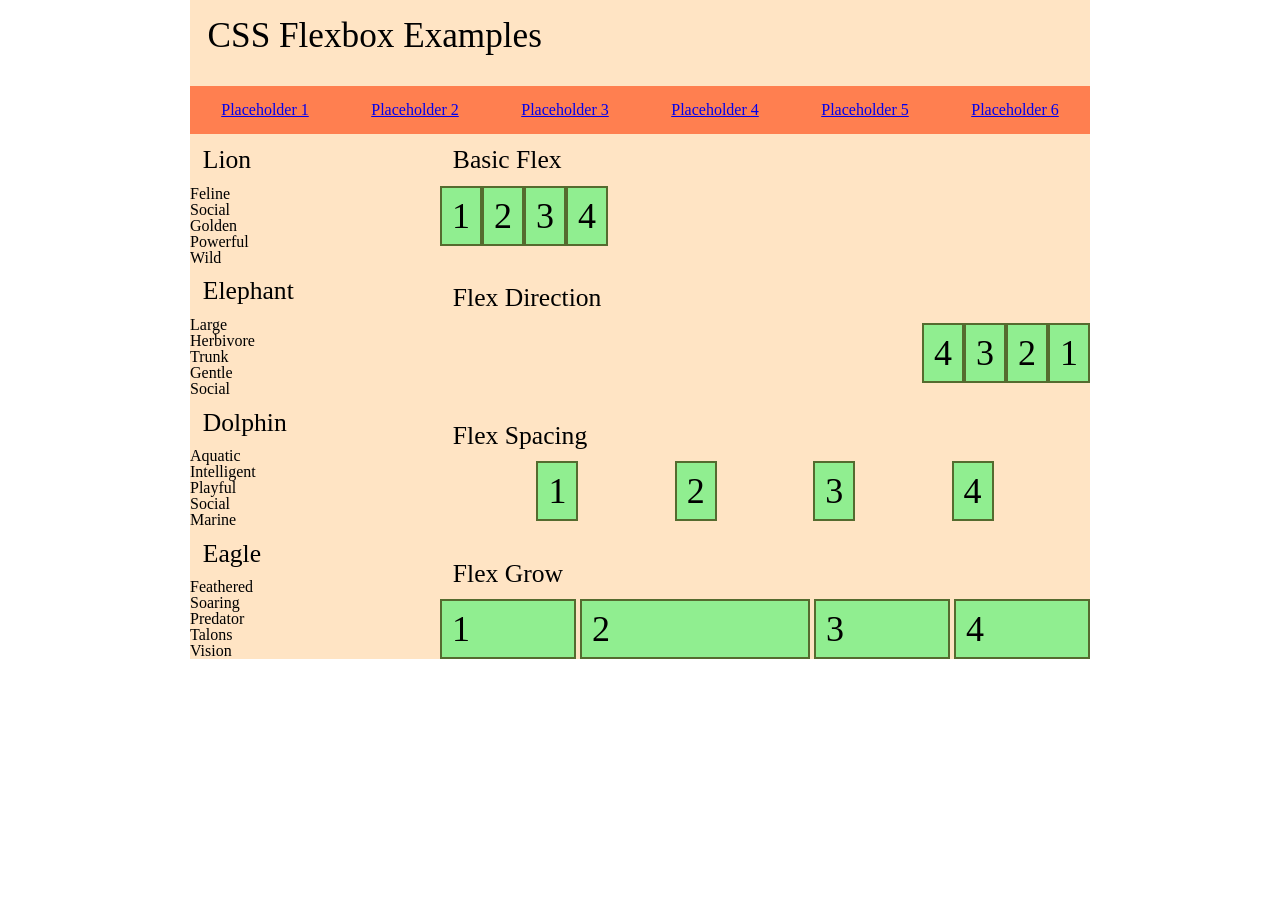
<file: week-10/index.html>
<!DOCTYPE html>
<html lang="en">
<head>
    <meta charset="UTF-8">
    <meta name="viewport" content="width=device-width, initial-scale=1.0">
    <title>Week 10 - Flexbox</title>
    <!-- prompt to create CSS files:
     create a file called styles.css inside a styles folder. attach the file to the index.html file. in the css, add the meyerweb cssreset. -->
    <link rel="stylesheet" href="css/main.css">
</head>
<body>
    <div class="container">
        <header>
            <h1>CSS Flexbox Examples</h1>
        </header>
        <nav>
            <!-- promt to create the nav:
             inside the nav, structure the navigation as a ul with six blank links (using #), with placeholder text -->
            <ul>
                <li><a href="#">Placeholder 1</a></li>
                <li><a href="#">Placeholder 2</a></li>
                <li><a href="#">Placeholder 3</a></li>
                <li><a href="#">Placeholder 4</a></li>
                <li><a href="#">Placeholder 5</a></li>
                <li><a href="#">Placeholder 6</a></li>
            </ul>
        </nav>

        <div class="flexer">
            <main>
                <section>
                    <h3>Basic Flex</h3>
                    <article>
                        <div>1</div>
                        <div>2</div>
                        <div>3</div>
                        <div>4</div>
                    </article>
                </section>

                <section>
                    <h3>Flex Direction</h3>
                    <article>
                        <div>1</div>
                        <div>2</div>
                        <div>3</div>
                        <div>4</div>
                    </article>
                </section>

                <section>
                    <h3>Flex Spacing</h3>
                    <article>
                        <div>1</div>
                        <div>2</div>
                        <div>3</div>
                        <div>4</div>
                    </article>
                </section>

                <section>
                    <h3>Flex Grow</h3>
                    <article>
                        <div>1</div>
                        <div>2</div>
                        <div>3</div>
                        <div>4</div>
                    </article>
                </section>
            </main>

            <aside>
                <!-- sidebar content -->
                <!-- prompt for creating placeholder content:
                inside the aside, create 4 sections, each with an h3 and a ul with 5 list items. Each section should be about a different animal, and each h3 and li should contain only one word. -->
                <section>
                    <h3>Lion</h3>
                    <ul>
                        <li>Feline</li>
                        <li>Social</li>
                        <li>Golden</li>
                        <li>Powerful</li>
                        <li>Wild</li>
                    </ul>
                </section>
                <section>
                    <h3>Elephant</h3>
                    <ul>
                        <li>Large</li>
                        <li>Herbivore</li>
                        <li>Trunk</li>
                        <li>Gentle</li>
                        <li>Social</li>
                    </ul>
                </section>
                <section>
                    <h3>Dolphin</h3>
                    <ul>
                        <li>Aquatic</li>
                        <li>Intelligent</li>
                        <li>Playful</li>
                        <li>Social</li>
                        <li>Marine</li>
                    </ul>
                </section>
                <section>
                    <h3>Eagle</h3>
                    <ul>
                        <li>Feathered</li>
                        <li>Soaring</li>
                        <li>Predator</li>
                        <li>Talons</li>
                        <li>Vision</li>
                    </ul>
                </section>
            </aside>
        </div>


        <footer>

        </footer>
    </div>
</body>
</html>
</file>
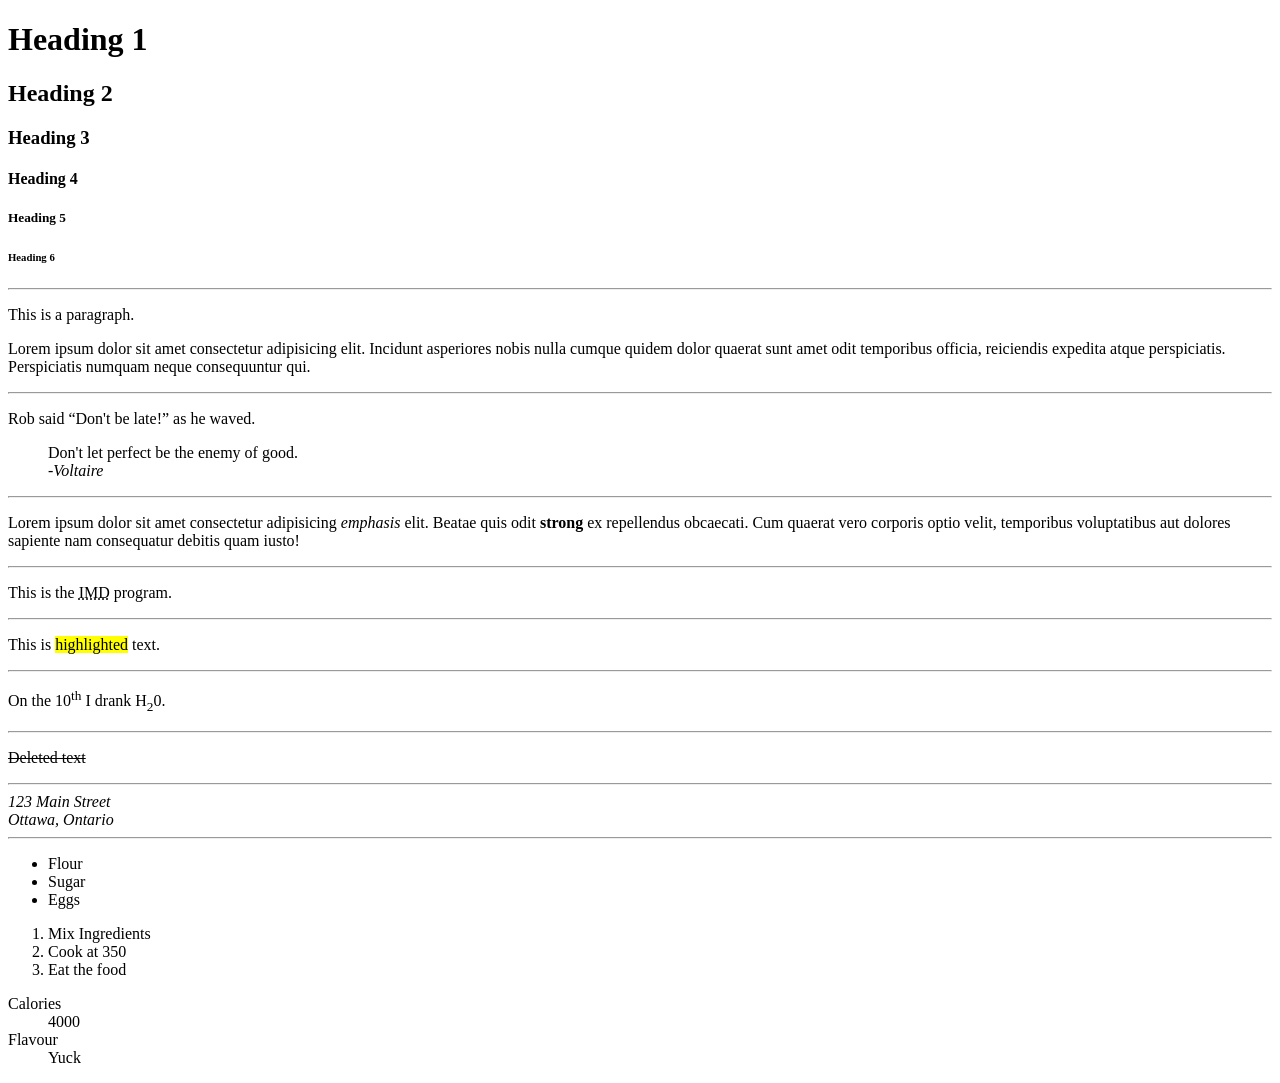
<file: week-3/index.html>
<!DOCTYPE html>
<html lang="en">
<!-- <head> -->
    <meta charset="UTF-8">
    <meta name="viewport" content="width=device-width, initial-scale=1.0">
    <title>Week 3 Demo</title>
</head>
<body>
    <h1>Heading        1</h1>
    <h2>Heading 2</h2>
    <h3>Heading 3</h3>
    <h4>Heading 4</h4>
    <h5>Heading 5</h5>
    <h6>Heading 6</h6>
    <hr>
    <p>This is a paragraph.</p>
    <p>Lorem ipsum dolor sit amet consectetur adipisicing elit. Incidunt asperiores nobis nulla cumque quidem dolor quaerat sunt amet odit temporibus officia, reiciendis expedita atque perspiciatis. Perspiciatis numquam neque consequuntur qui.</p>
    <hr>
    <p>Rob said <q>Don't be late!</q> as he waved.</p>
    <blockquote>
        Don't let perfect be the enemy of good.<br><cite>-Voltaire</cite>
    </blockquote>
    <hr>
    <p>Lorem ipsum dolor sit amet consectetur adipisicing <em>emphasis</em> elit. Beatae quis odit <strong>strong</strong> ex repellendus obcaecati. Cum quaerat vero corporis optio velit, temporibus voluptatibus aut dolores sapiente nam consequatur debitis quam iusto!</p>
    <hr>
    <p>This is the <abbr title="Interactive Media Design">IMD</abbr> program.</p>
    <hr>
    <p>This is <mark>highlighted</mark> text.</p>
    <hr>
    <p>On the 10<sup>th</sup> I drank H<sub>2</sub>0.</p>
    <hr>
    <p><del>Deleted text</del></p>
    <hr>
    <address>
        123 Main Street<br>
        Ottawa, Ontario
    </address>
    <hr>
    <section>
        <ul>
            <li>Flour</li>
            <li>Sugar</li>
            <li>Eggs</li>
        </ul>
        <ol>
            <li>Mix Ingredients</li>
            <li>Cook at 350</li>
            <li>Eat the food</li>
        </ol>
        <dl>
            <dt>Calories</dt>
            <dd>4000</dd>

            <dt>Flavour</dt>
            <dd>Yuck</dd>
        </dl>
    </section>
</body>
</html>
</file>
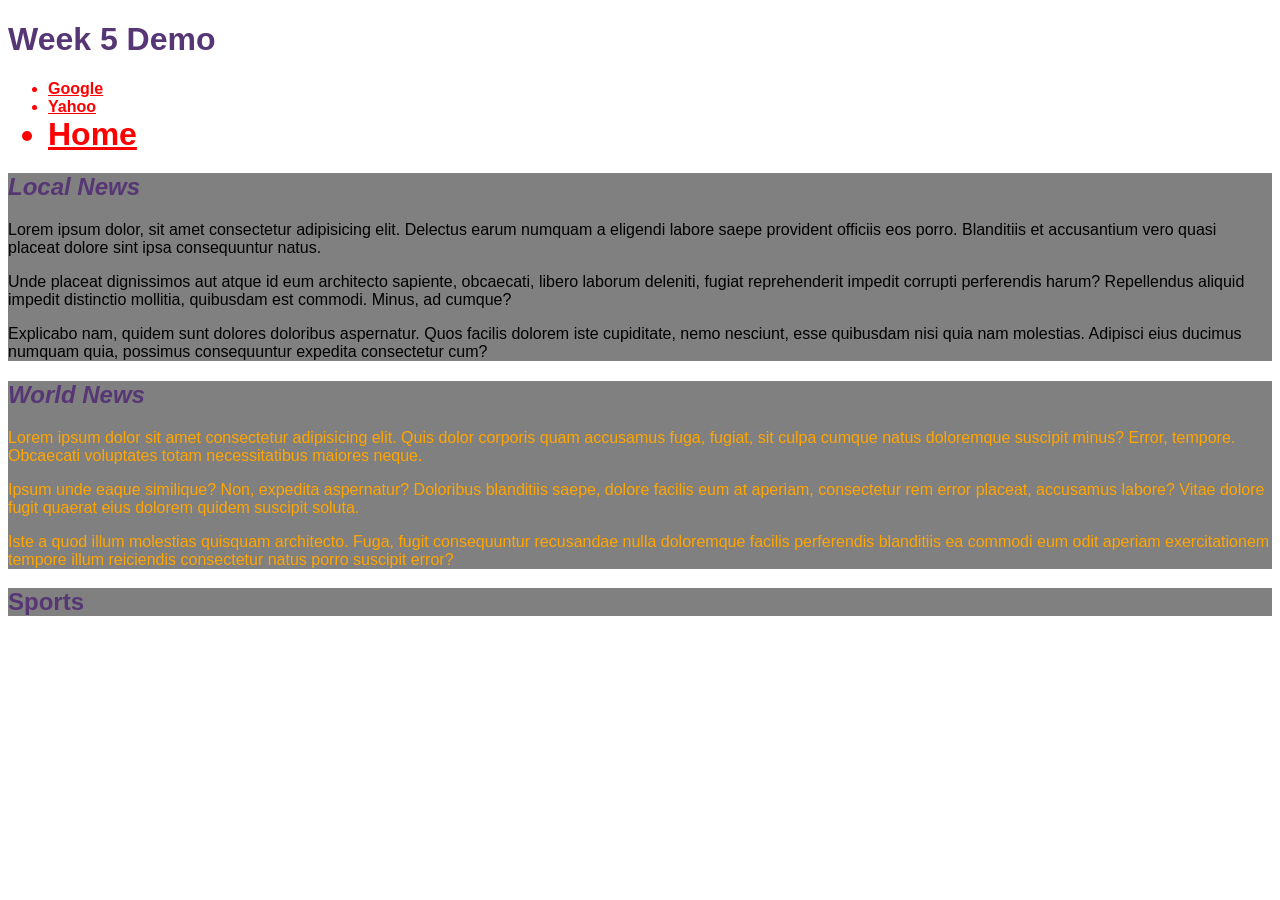
<file: week-5/index.html>
<!DOCTYPE html>
<html lang="en">
<head>
    <meta charset="UTF-8">
    <meta name="viewport" content="width=device-width, initial-scale=1.0">
    <title>Week 5 Demo</title>
    <!-- always put your own css before closing head  -->
    <link rel="stylesheet" href="css/main.css">
</head>
<body>
    <header>
        <h1>Week 5 Demo</h1>
        <nav>
            <ul>
                <li><a href="http://google.com">Google</a></li>
                <li><a href="http://yahoo.com">Yahoo</a></li>
                <li><a href="index.html">Home</a></li>
            </ul>
        </nav>
    </header>
    <main>
        <!-- emmet: section*2>h2+p*3>lorem -->
        <section class="news local" id="pinned">
            <h2>Local News</h2>
            <p>Lorem ipsum dolor, sit amet consectetur adipisicing elit. Delectus earum numquam a eligendi labore saepe provident officiis eos porro. Blanditiis et accusantium vero quasi placeat dolore sint ipsa consequuntur natus.</p>
            <p>Unde placeat dignissimos aut atque id eum architecto sapiente, obcaecati, libero laborum deleniti, fugiat reprehenderit impedit corrupti perferendis harum? Repellendus aliquid impedit distinctio mollitia, quibusdam est commodi. Minus, ad cumque?</p>
            <p>Explicabo nam, quidem sunt dolores doloribus aspernatur. Quos facilis dolorem iste cupiditate, nemo nesciunt, esse quibusdam nisi quia nam molestias. Adipisci eius ducimus numquam quia, possimus consequuntur expedita consectetur cum?</p>
        </section>
        <section class="news world">
            <h2>World News</h2>
            <p>Lorem ipsum dolor sit amet consectetur adipisicing elit. Quis dolor corporis quam accusamus fuga, fugiat, sit culpa cumque natus doloremque suscipit minus? Error, tempore. Obcaecati voluptates totam necessitatibus maiores neque.</p>
            <p>Ipsum unde eaque similique? Non, expedita aspernatur? Doloribus blanditiis saepe, dolore facilis eum at aperiam, consectetur rem error placeat, accusamus labore? Vitae dolore fugit quaerat eius dolorem quidem suscipit soluta.</p>
            <p>Iste a quod illum molestias quisquam architecto. Fuga, fugit consequuntur recusandae nulla doloremque facilis perferendis blanditiis ea commodi eum odit aperiam exercitationem tempore illum reiciendis consectetur natus porro suscipit error?</p>
        </section>
        <aside class="news sports">
            <h2>Sports</h2>
        </aside>
    </main>
</body>
</html>
</file>
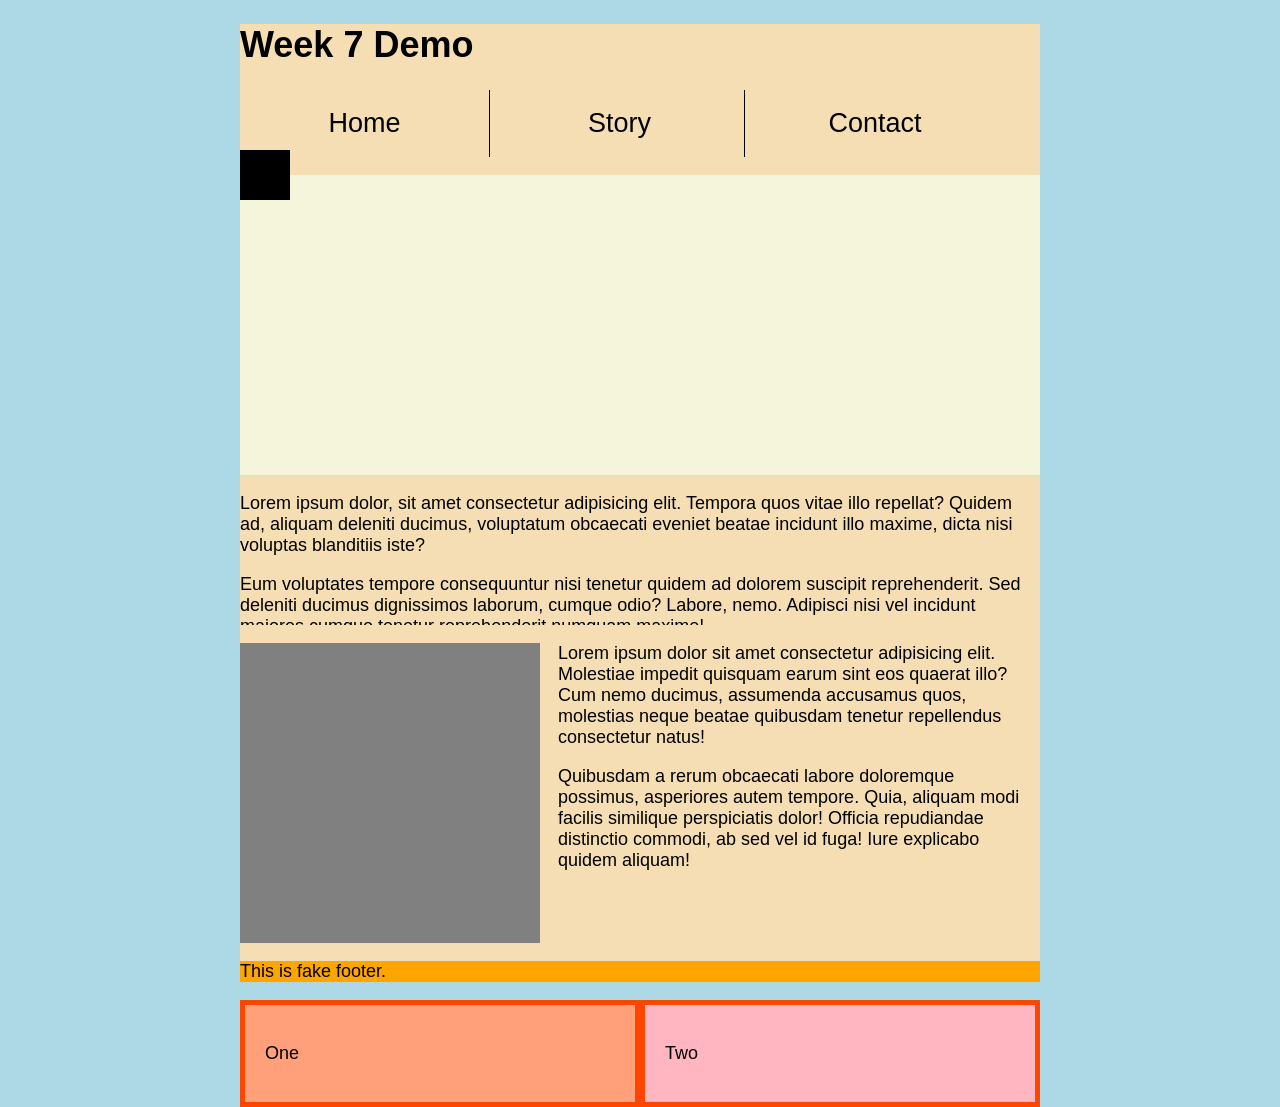
<file: week-7/index.html>
<!DOCTYPE html>
<html lang="en">
<head>
    <meta charset="UTF-8">
    <meta name="viewport" content="width=device-width, initial-scale=1.0">
    <title>Week 7 Demo</title>
    <link rel="stylesheet" href="css/main.css">
</head>
<body>
    <div class="wrapper">
       <header>
            <h1>Week 7 Demo</h1>
            <nav>
                <ul>
                    <li>Home</li>
                    <li>Story</li>
                    <li>Contact</li>
                </ul>
            </nav>
       </header> 
       <main>
        
        <div class="stage">
            <div class="prop"></div>
        </div>
        <div class="scroll">
            <p>Lorem ipsum dolor, sit amet consectetur adipisicing elit. Tempora quos vitae illo repellat? Quidem ad, aliquam deleniti ducimus, voluptatum obcaecati eveniet beatae incidunt illo maxime, dicta nisi voluptas blanditiis iste?</p>
            <p>Eum voluptates tempore consequuntur nisi tenetur quidem ad dolorem suscipit reprehenderit. Sed deleniti ducimus dignissimos laborum, cumque odio? Labore, nemo. Adipisci nisi vel incidunt maiores cumque tenetur reprehenderit numquam maxime!</p>
            <p>Officia, ducimus doloribus fugit perferendis nihil excepturi quaerat, iure sapiente ut aliquam eveniet, incidunt possimus numquam est distinctio eius dolorum soluta veritatis. Possimus exercitationem assumenda voluptas quasi suscipit itaque voluptatem?</p>
            <p>Fuga, porro laborum reiciendis perferendis officiis eaque quis odit similique expedita itaque numquam culpa nihil rerum impedit doloribus dicta, ducimus ipsum omnis vero sequi. Et cum assumenda aliquid numquam atque!</p>
        </div>
        <aside>
            <div class="picture"></div>
            <p>Lorem ipsum dolor sit amet consectetur adipisicing elit. Molestiae impedit quisquam earum sint eos quaerat illo? Cum nemo ducimus, assumenda accusamus quos, molestias neque beatae quibusdam tenetur repellendus consectetur natus!</p>
            <p>Quibusdam a rerum obcaecati labore doloremque possimus, asperiores autem tempore. Quia, aliquam modi facilis similique perspiciatis dolor! Officia repudiandae distinctio commodi, ab sed vel id fuga! Iure explicabo quidem aliquam!</p>
        </aside>
        <section>
            <p>This is fake footer.</p>
        </section>
            <article class="left">
                <p>One</p>
            </article>
            <article class="right">
                <p>Two</p>
            </article>
       </main>
    </div>
</body>
</html>
</file>
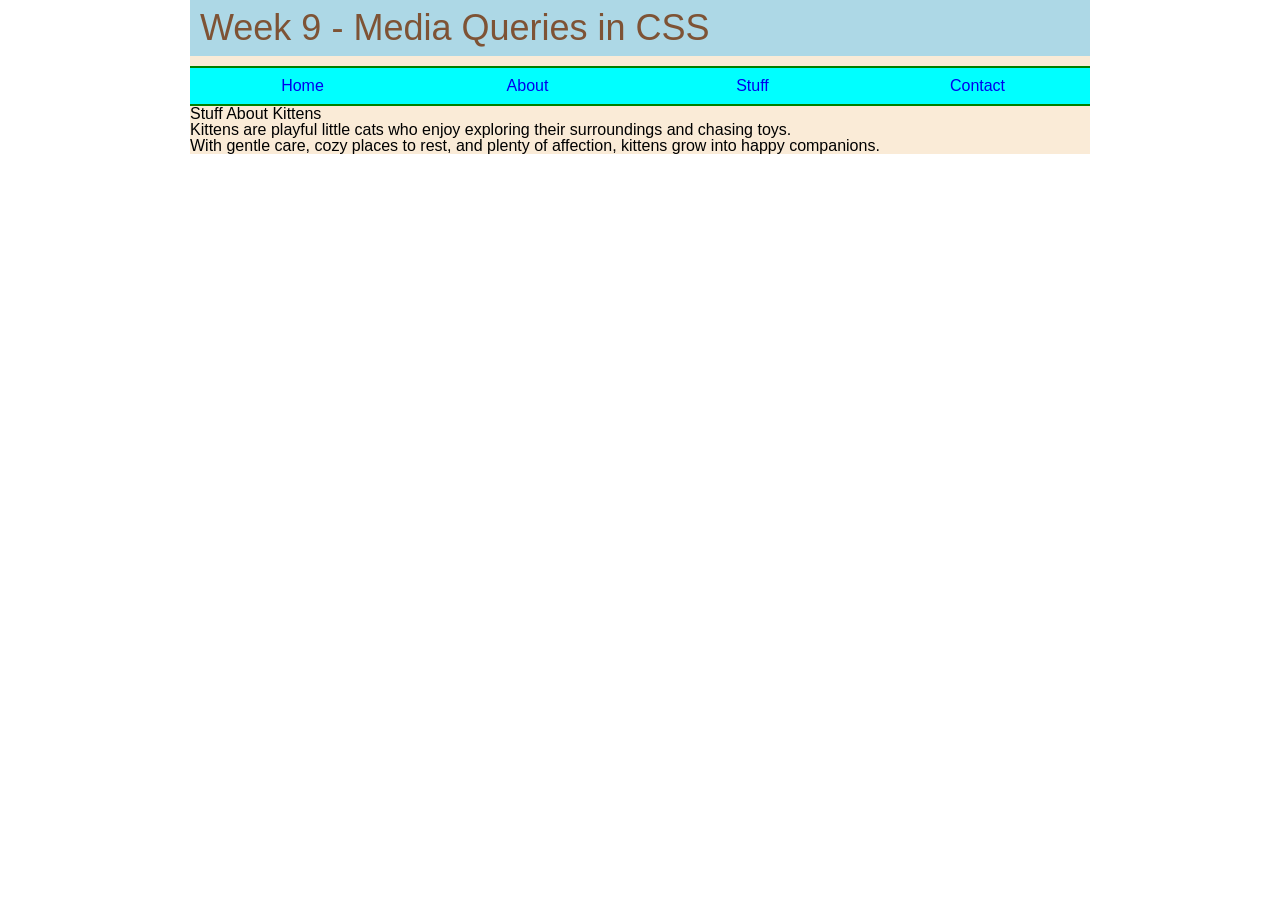
<file: week-9/index.html>
<!DOCTYPE html>
<html lang="en">
<head>
    <meta charset="UTF-8">
    <meta name="viewport" content="width=device-width, initial-scale=1.0">
    <link rel="stylesheet" href="css/main.css">
    <title>Week 9 - Media Queries in CSS</title>
</head>
<body>
    <div class="container">
        <!-- prompt to set up structure: inside container, add header, main, footer -->
        <header>
            <!-- only one h1 on a site -->
            <h1>Week 9 - Media Queries in CSS</h1>
            <!-- ai prompt: in the header, under the h1, add a nav. in that nav, the navigation should be structured in a ul, with four blank links (using a #) for home, about, stuff and contact -->
            <nav>
                <ul>
                    <li><a href="#">Home</a></li>
                    <li><a href="#">About</a></li>
                    <li><a href="#">Stuff</a></li>
                    <li><a href="#">Contact</a></li>
                </ul>
            </nav>
        </header>
        <main>
            <article>
                <h3>Stuff About Kittens</h3>
                <!-- ai prompt: in the article under h3, add two paragraphs with placeholder content about kittens-->
                <p>Kittens are playful little cats who enjoy exploring their surroundings and chasing toys.</p>
                <p>With gentle care, cozy places to rest, and plenty of affection, kittens grow into happy companions.</p>
            </article>
        </main>
        <footer></footer>
    </div>   
</body>
</html>
</file>
<file: week-10/css/main.css>
/* http://meyerweb.com/eric/tools/css/reset/
   v2.0 | 20110126
   License: none (public domain)
*/

html, body, div, span, applet, object, iframe,
h1, h2, h3, h4, h5, h6, p, blockquote, pre,
a, abbr, acronym, address, big, cite, code,
del, dfn, em, img, ins, kbd, q, s, samp,
small, strike, strong, sub, sup, tt, var,
b, u, i, center,
dl, dt, dd, ol, ul, li,
fieldset, form, label, legend,
table, caption, tbody, tfoot, thead, tr, th, td,
article, aside, canvas, details, embed,
figure, figcaption, footer, header, hgroup,
menu, nav, output, ruby, section, summary,
time, mark, audio, video {
    margin: 0;
    padding: 0;
    border: 0;
    font-size: 100%;
    font: inherit;
    vertical-align: baseline;
}

article, aside, details, figcaption, figure,
footer, header, hgroup, menu, nav, section {
    display: block;
}

body {
    line-height: 1;
}

ol, ul {
    list-style: none;
}

blockquote, q {
    quotes: none;
}

blockquote::before, blockquote::after,
q::before, q::after {
    content: "";
    content: none;
}

table {
    border-collapse: collapse;
    border-spacing: 0;
}


/***********************************
            MAIN STYLES
***********************************/

.container{
    /* always give your site a maximum width */
    max-width: 900px;
    margin: 0 auto;
    background-color:bisque;
}

h1{
    font-size:2.2em;
    /* an em is always relative to the current font size,
    which by default is set to 16px (2.2 x 16px = 35.2px) */

    /* you can set padding and margin based on an element's font
    size with em...*/
    padding: 0.5em; /* 0.5 x 35.2 = 17.6px */

    /* an rem is relative to the root font size (either the
    default of 16px, or whatever font size you set on the
    html tag */
    margin-bottom: 1rem; /* 1rem x 16px = 16px */

}

h3{
    font-size: 1.6em;
    padding: 0.5em;
}

article div{
    font-size: 36px;
    padding: 10px;
    border: 2px solid darkolivegreen;
    background-color: lightgreen;
}

section:nth-of-type(1) article{
    /* nth-child selects an element based on its position in its
    parent, regardless of what type of elements are there
    nth-of-type will only select the element at that position
    if it matches the element type */
    
    /* display flex, by default, makes things sit next to each
    other... */
    display:flex;
}

section:nth-of-type(2) article{
    display:flex;
    /* the direction of the flex is relative to the language
    the site is written in */
    flex-direction:row-reverse;

    /* flex direction can also be column, if you want things
    stacked vertically */
}

section:nth-of-type(3) article{
    display:flex;

    /* there are multiple ways to space the elements in your
    flexbox (or to justify the content) 
        - flex-start, flex-end, and center which move the 
        content around 
        - space-between spreads the elements out with an equal
        amount of space between them 
        - space-around spreads the elements out with an equal
        amount of space on either side of each element
        - space-evenly equally distributes the elements
        within the available space */
    justify-content:space-evenly;
}

section:nth-of-type(4) article{
    display:flex;

    /* you can also add a little bit of space between the objects
    with gap */
    gap: 4px;
}

/* you can tell each object inside the flex to grow to take up
the available space */
section:nth-of-type(4) article div{
    flex-grow:1;
}

/* you can tell individual objects to take up more (or less) space
than other objects...*/
section:nth-of-type(4) article div:nth-of-type(2){
    flex-grow:2;
}

/*******************************
    FLEX EXAMPLE FOR NAV
*******************************/

nav ul{
    /* make the list items inside the ul sit next to each 
    other */
    display:flex;

    /* you can tell the objects to wrap to the next line (row or
    column) if they no longer fit inside the flexbox */
    flex-wrap:wrap;

    /* justify-content:space-evenly;
    ... this would be good if you wanted a text-based nav */
}

/*... we can also use flex to make the nav look more like
buttons */
nav ul li{
    flex-grow:1;
    background-color:coral;

    /* you can put a flexbox inside of a flexbox */
    display:flex;
}

nav ul li a{
    flex-grow:1;
    text-align:center;
    padding:1em;
}

nav ul li a:hover{
    background-color:aqua;
}


/**********************************
        MEDIA QUERIES
**********************************/

/* at a minimum of 640px, and above, apply these styles */
@media screen and (min-width:640px){
    /* apply flexbox to the div with the class flexer,
    which contains the main and the aside, so the main and aside
    will sit next to each other */
    .flexer{
        display:flex;
        gap:1em;
    }

    /* using flex-grow, weight the main and aside */
    main{
        flex-grow:4;

        /* make the content in the main distributed vertically
        to take up as much space as the sidebar */
        display:flex;
        flex-direction:column;
        justify-content:space-between;

        /* default order is 1, so by setting this to 2, we move
        it after the aside */
        order:2;
    }

    aside{
        flex-grow:1;
    }


}
</file>
<file: week-5/css/main.css>
/* this is a css coment  */
body {
    color: red;
    font-family:Arial, Helvetica, sans-serif;
}

h1, h2 {
    color: rgb(86, 54, 116);
}

section h2 {
    font-style: italic;
}

/* dot means class */
.news {
    background-color: gray;
}

.local p {
    color: white;
}

.world p {
    color: orange;
}

/* hashtag means id */
#pinned p {
    color: black;
}

a[href="http://google.com"] {
    color: goldenrod;
}

a {
    font-weight: bold;
    transition: 0.6s;
}

/* LVHA order */
a:link,a:visited {
    text-decoration: underline;
    color: red;
}

a:hover {
    text-decoration: none;
    color: pink;
}

a:active {
    color: blue;
}

nav li:nth-child(3) {
    font-size: 2rem;
}
</file>
<file: week-7/css/main.css>
* {
    box-sizing: border-box;
}

html{
    font-size: 18px;
}

body {
    font-family: Arial, Helvetica, sans-serif;
    background-color: lightblue;
}

.wrapper {
    width: 800px;
    background-color: wheat;
    /* center block level element*/
    margin: 0 auto;
}

.left {
    background-color: lightsalmon;
}

.right {
    background-color: lightpink;
}

main article {
    width: 400px;
    float: left;
    padding: 20px;
    border: 5px solid orangered;
    /* margin: 20px; */
}

nav ul {
    padding-left: 0;
    list-style-type: none;
    /* change block level property */
}

nav li {
    /* change block level property */
    display: inline-block;
    width: 250px;
    /* usually change text the link */
    font-size: 1.5rem;
    text-align: center;
    border-right: 1px solid;
    padding: 1rem;
}

nav li:last-child {
    border-right: none;
}

.picture {
    width: 300px;
    height: 300px;
    background-color: grey;
    /* wraps text around image */
    float: left;
    margin-right: 1rem;
}
section {
    background-color: orange;
    clear: left;
}

aside::after {
    content: '';
    display: block;
    clear: both;
}

.stage {
    width: 100%; 
    height: 300px;
    background-color: beige;
    position: relative;
    z-index: 1;
}

.prop {
    width: 50px;
    height: 50px;
    background-color: black;
    /* position properties */
    position: relative;
    left: 0;
    top: -25px;
}

.scroll {
    height: 150px;
    overflow: scroll;
}
</file>
<file: week-9/css/main.css>
/* http://meyerweb.com/eric/tools/css/reset/ 
   v2.0 | 20110126
   License: none (public domain)
*/

html, body, div, span, applet, object, iframe,
h1, h2, h3, h4, h5, h6, p, blockquote, pre,
a, abbr, acronym, address, big, cite, code,
del, dfn, em, img, ins, kbd, q, s, samp,
small, strike, strong, sub, sup, tt, var,
b, u, i, center,
dl, dt, dd, ol, ul, li,
fieldset, form, label, legend,
table, caption, tbody, tfoot, thead, tr, th, td,
article, aside, canvas, details, embed, 
figure, figcaption, footer, header, hgroup, 
menu, nav, output, ruby, section, summary,
time, mark, audio, video {
	margin: 0;
	padding: 0;
	border: 0;
	font-size: 100%;
	font: inherit;
	vertical-align: baseline;
}
/* HTML5 display-role reset for older browsers */
article, aside, details, figcaption, figure, 
footer, header, hgroup, menu, nav, section {
	display: block;
}
body {
	line-height: 1;
}
ol, ul {
	list-style: none;
}
blockquote, q {
	quotes: none;
}
blockquote:before, blockquote:after,
q:before, q:after {
	content: '';
	content: none;
}
table {
	border-collapse: collapse;
	border-spacing: 0;
}

/* css comment */


/*******************************
           Main Styles
*******************************/

html {
    font-family: Arial, Helvetica, sans-serif;
}

/* . targets a class */
.container {
    /* stop site stretching forever */
    max-width: 900px;
    background-color: antiquewhite;

    /* centre site */
    margin: 0 auto;
    /* when giving margin 2 vals, it means:
       top-bottom
       left-right
       ...so margin:0 auto; automatically applies same margin on wither side of element
    */
}

h1 {
    font-size: 36px;
    color: rgb(126, 83, 53);
    background: lightblue;
    /* margin is space around an element, between other elements */
    margin-bottom: 10px;
    /* padding is space inside an element, pushes content away from edge */
    padding: 10px;
}

/*******************************
        Mobile Styles
*******************************/

/* style the a tags inside nav only */

nav a {
    /* make anchor tags block elements (to behave like divs) */
    display: block;
    background-color: lightgreen;
    border-top: 2px solid green;
    border-bottom: 2px solid green;

    padding: 10px;
    text-align: center;
/* remove link underline */
text-decoration: none;
}

/* hover for cursor, active for touchscreen */
nav a:hover, nav a:active {
    background-color: turquoise
}

/*******************************
        Media Queries
*******************************/


@media screen and (min-width:720px) {
    /* applies these styles only when screen is at least 720px width (minimum) or larger */
    nav a {
        float: left;
        width: 25%;
         /*box-sizing makes border + padding not count toward width and height of element */
        box-sizing: border-box; 
    }

    main {
        /* so it sits under floated parts */
        clear: both;
    }
}

@media screen and (min-width:900px) {
    /* these styles only apply @ 900px and above */
    nav a{
        background-color: aqua;
    }
}
</file>
